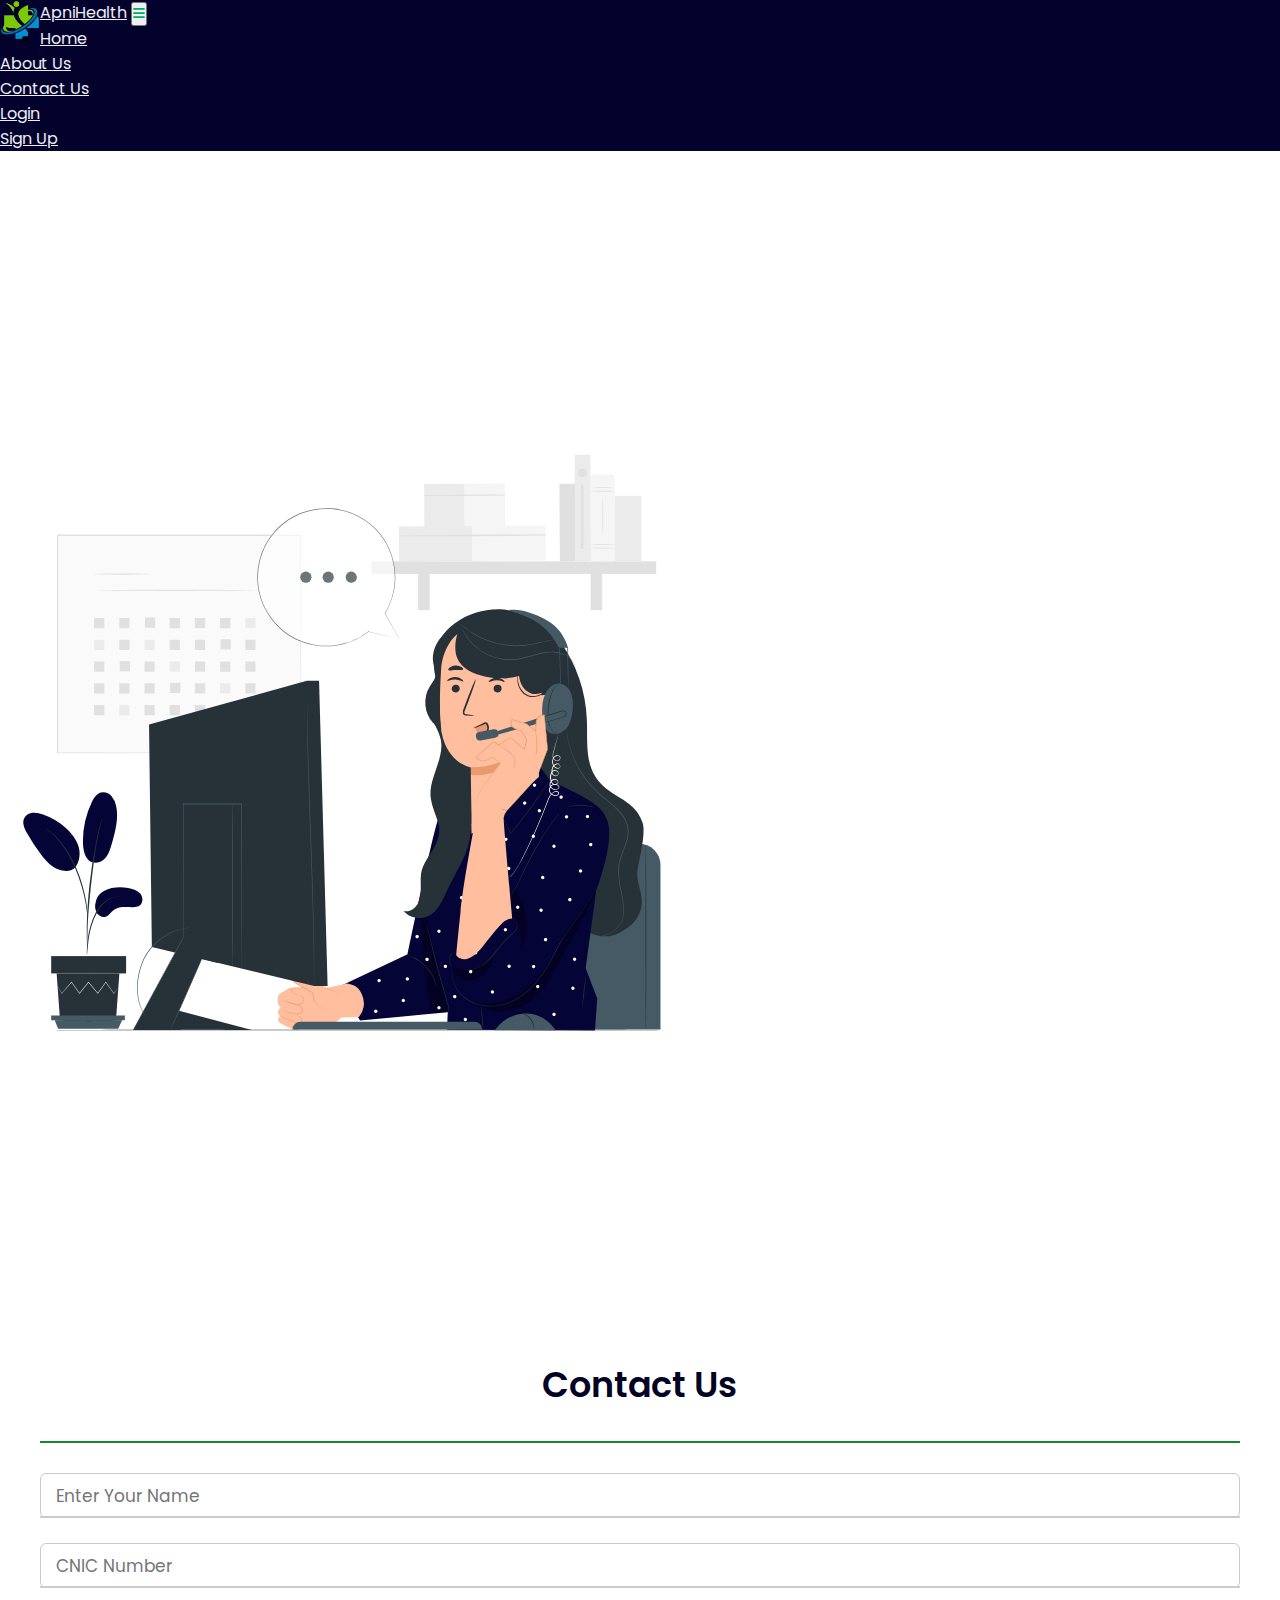
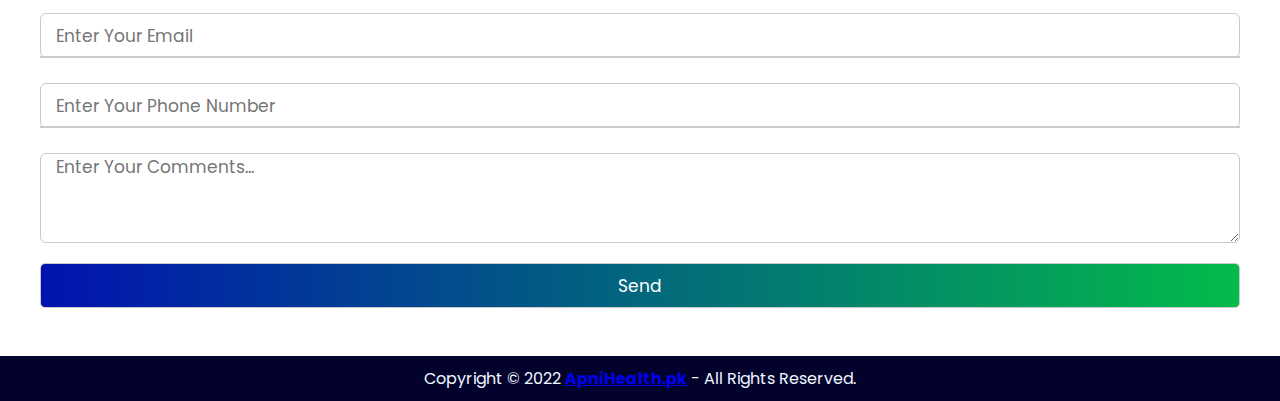
<file: contact.html>
<!DOCTYPE html>
<html>

<head>
  <title>Contact us</title>
<link rel="stylesheet" href="css/style.css">
 <link rel="stylesheet" href="css/contact.css">
<link rel="stylesheet" href="css/signup.css">

  <!-- <link href="https://fonts.googleapis.com/css?family=Quicksand&display=swap" rel="stylesheet"> -->
  <meta name="viewport" content="width=device-width,initial-scale=1.0,minimum-scale=1.0,maximum-scale=1.0">
  <link rel="stylesheet" href="https://cdnjs.cloudflare.com/ajax/libs/font-awesome/6.2.0/css/all.min.css">
  <link href="https://cdn.jsdelivr.net/npm/bootstrap@5.2.3/dist/css/bootstrap.min.css" rel="stylesheet"
    integrity="sha384-rbsA2VBKQhggwzxH7pPCaAqO46MgnOM80zW1RWuH61DGLwZJEdK2Kadq2F9CUG65" crossorigin="anonymous" />
</head>

<body>
  <!-- NAVBAR -->
  <nav class="navbar navbar-expand-lg  navbar-light">
    <div class="container-fluid">
      <img src="images/logo.png" class="nav-logo">
      <a class="navbar-brand" href="index.html">ApniHealth</a>
      <button class="navbar-toggler " type="button" data-bs-toggle="collapse" data-bs-target="#navbarSupportedContent"
        aria-controls="navbarSupportedContent" aria-expanded="false" aria-label="Toggle navigation">
        <i class="fa-solid fa-bars" style="color: #04AA6D;"></i>
      </button>
      <div class="collapse navbar-collapse" id="navbarSupportedContent">
        <ul class="navbar-nav me-auto mb-2 mb-lg-0">

          <li class="nav-item">
            <a class="nav-link" aria-current="page" href="index.html">Home</a>
          </li>
          <li class="nav-item">
            <a class="nav-link" href="about.html">About Us</a>
          </li>
          <li class="nav-item">
            <a class="nav-link" href="contact.html">Contact Us</a>
          </li>

        </ul>
        <ul class="navbar-nav">
          <li class="nav-item ">
            <a class="nav-link" href="login.html">Login</a>
          </li>
          <li class="nav-item ">
            <a class="nav-link" href="signup.html">Sign Up</a>
          </li>
        </ul>
      </div>
    </div>
  </nav>
  <!-- NAVBAR end -->

  <!-- contact section start -->
  <section class="container forms">
    <div class="row content">
      <div class="col-lg-6 col-md-6 col-sm-12 logpic">
        <img class="bd-placeholder-img bd-placeholder-img-lg featurette-image img-fluid mx-auto" width="700"
          height="1100" src="images/contact-us-animate.svg" alt="">
      </div>
      <div class="col-lg-6 col-md-6 col-sm-12">
        <div class="log-form login">
          <div class="form-content">
            <header>Contact Us</header>
            <form action="/Sign-Up" name="myForm" onsubmit="return validateForm()" method="post">
              <div class="field input-field" id="name">
                <input type="text" name="fname" class="inputs" maxlength="30" placeholder="Enter Your Name"
                  required><span class="formerror"> </span></b>
                <div class="underline"></div>
              </div>
              <div class="field input-field" id="cnic">
                <input type="text" name="fcnic" class="inputs" pattern="^[0-9]{5}-[0-9]{7}-[0-9]{1}$"
                  placeholder="CNIC Number" required><span class="formerror"> </span></b>
                <div class="underline"></div>
              </div>
              <div class="field input-field" id="email">
                <input type="email" name="femail" class="inputs" maxlength="30" placeholder="Enter Your Email"
                  required><span class="formerror"> </span></b>
                <div class="underline"></div>
              </div>
              <div class="field input-field" id="email">
                <input type="tel" name="PhoneNo" class="inputs" maxlength="11" placeholder="Enter Your Phone Number"
                  required><span class="formerror"> </span></b>
                <div class="underline"></div>
              </div>
              <div class="field input-field" id="email" >
                <textarea name="para"  cols="55" rows="5" class="inputs" placeholder="Enter Your Comments..."></textarea> <span class="formerror"> </span></b>
            </div>
              <div class="field input-box button ">
                <input type="submit" name="Send" value="Send">
              </div>
            </form>
          </div>
        </div>
      </div>
    </div>
    </div>
  </section>
  <!-- contact section end -->
  <!-- footer section start -->

  <div class="copyright-footer">
    <div class="container my-3">
      <div class="row">
        <div class="col-lg-12 col-12">
          <div class="text-center">
            <p class="mb-0">Copyright © 2022 <a class="text-white " href=" index.html" target="_blank"><strong>
                  ApniHealth.pk</strong></a> - All
              Rights Reserved.</p>
          </div>
        </div>

      </div>
    </div>
  </div>
  </div>
  <!-- footer section ends -->

  <script src="https://cdn.jsdelivr.net/npm/bootstrap@5.2.2/dist/js/bootstrap.bundle.min.js"
    integrity="sha384-OERcA2EqjJCMA+/3y+gxIOqMEjwtxJY7qPCqsdltbNJuaOe923+mo//f6V8Qbsw3"
    crossorigin="anonymous"></script>
</body>

</html>
</file>
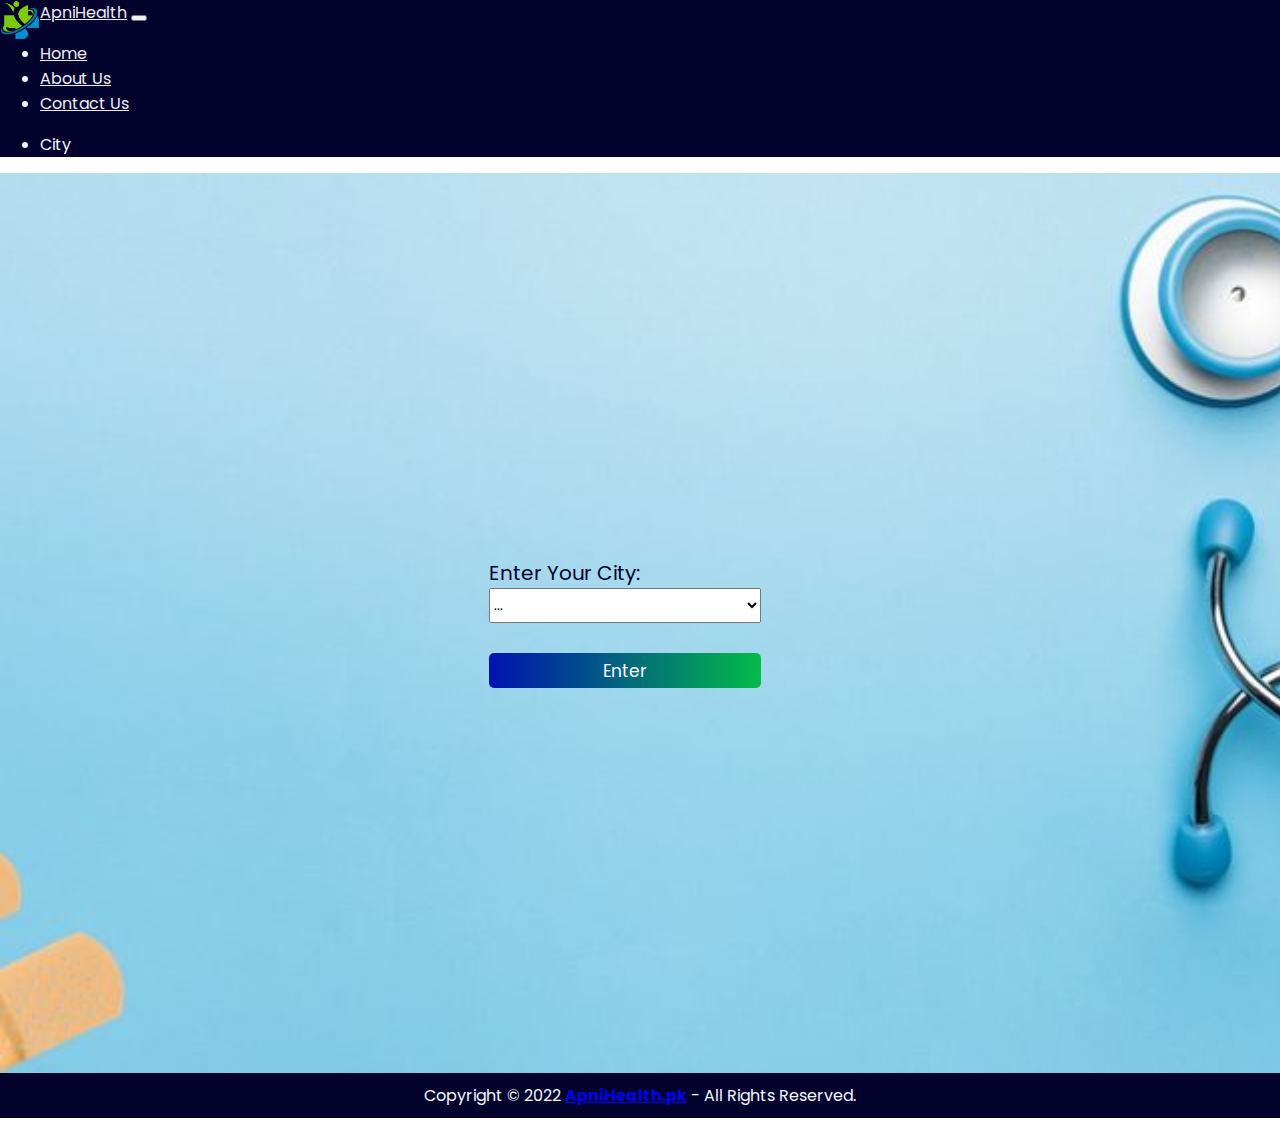
<file: Doctor.html>
<!DOCTYPE html>
<html lang="en">

<head>
    <meta charset="UTF-8">
    <meta http-equiv="X-UA-Compatible" content="IE=edge">
    <meta name="viewport" content="width=device-width, initial-scale=1.0">
    <link rel="stylesheet" href="css/style.css">
    <link rel="stylesheet" href="css/Doctor.css">
    <link href="https://cdn.jsdelivr.net/npm/bootstrap@5.2.2/dist/css/bootstrap.min.css" rel="stylesheet"
        integrity="sha384-Zenh87qX5JnK2Jl0vWa8Ck2rdkQ2Bzep5IDxbcnCeuOxjzrPF/et3URy9Bv1WTRi" crossorigin="anonymous">
    <link rel="stylesheet" href="https://cdnjs.cloudflare.com/ajax/libs/font-awesome/6.2.0/css/all.min.css"
        integrity="sha512-xh6O/CkQoPOWDdYTDqeRdPCVd1SpvCA9XXcUnZS2FmJNp1coAFzvtCN9BmamE+4aHK8yyUHUSCcJHgXloTyT2A=="
        crossorigin="anonymous" referrerpolicy="no-referrer" />
    <title>Find A Doctor</title>
</head>

<body>
    <nav class="navbar navbar-expand-lg  navbar-light">
        <div class="container-fluid">
            <img src="images/logo.png" class="nav-logo">
            <a class="navbar-brand" href="index.html">ApniHealth</a>
            <button class="navbar-toggler " type="button" data-bs-toggle="collapse"
                data-bs-target="#navbarSupportedContent" aria-controls="navbarSupportedContent" aria-expanded="false"
                aria-label="Toggle navigation">
                <i class="fa-solid fa-bars" style="color: #04AA6D;"></i>
            </button>
            <div class="collapse navbar-collapse" id="navbarSupportedContent">
                <ul class="navbar-nav me-auto mb-2 mb-lg-0">

                    <li class="nav-item">
                        <a class="nav-link" aria-current="page" href="index.html">Home</a>
                    </li>
                    <li class="nav-item">
                        <a class="nav-link" href="about.html">About Us</a>
                    </li>
                    <li class="nav-item">
                        <a class="nav-link" href="contact.html">Contact Us</a>
                    </li>

                </ul>
                <ul class="navbar-nav">
                    <li class="nav-item ">
                        <i class="fa-solid fa-location-dot"></i>
                       City 
                    </li>
                    
                </ul>
            </div>
        </div>
    </nav>
    <div class="box Background-image">

        <form action="/Doctor" method="post">
            <label for="location">Enter Your City:</label>
            <select name="location" id="Specialist">
                <option value="">...</option>
                <option value="MPK">MPK</option>
                <option value="Hydrabad">Hydrabad</option>
                <option value="Karachi">Karachi</option>
            </select>
            <input type="submit" name="submit" value="Enter">
        </form>

    </div>
    <div class="copyright-footer">
        <div class="container my-3">
            <div class="row">
                <div class="col-lg-12 col-12">
                    <div class="text-center">
                        <p class="mb-0">Copyright © 2022 <a class="text-white " href=" index.html"
                                target="_blank"><strong> ApniHealth.pk</strong></a> - All
                            Rights Reserved.</p>
                    </div>
                </div>

            </div>
        </div>
    </div>
</body>
<script src="https://cdn.jsdelivr.net/npm/bootstrap@5.2.3/dist/js/bootstrap.bundle.min.js"
    integrity="sha384-kenU1KFdBIe4zVF0s0G1M5b4hcpxyD9F7jL+jjXkk+Q2h455rYXK/7HAuoJl+0I4"
    crossorigin="anonymous"></script>

</html>
</file>
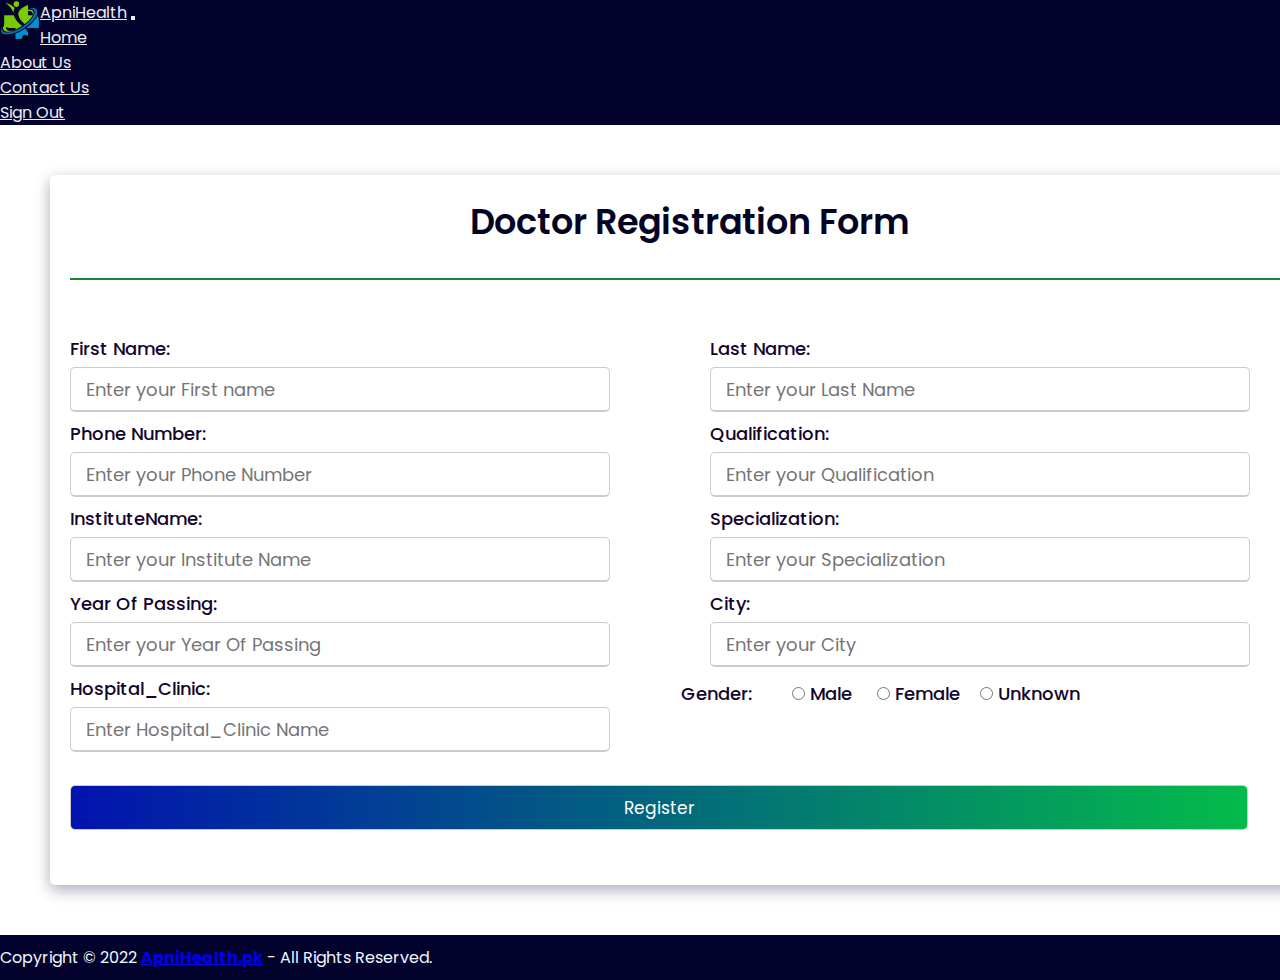
<file: DrRegister.html>
<!DOCTYPE html>
<html lang="en">

<head>
    <meta charset="UTF-8">
    <meta http-equiv="X-UA-Compatible" content="IE=edge">
    <meta name="viewport" content="width=device-width, initial-scale=1.0">
    <link rel="stylesheet" href="css/DrRegister.css">
    <link rel="stylesheet" href="css/style.css">
    <link rel="stylesheet" href="css/signup.css">
    <link href='https://unpkg.com/boxicons@2.1.4/css/boxicons.min.css' rel='stylesheet'>
    <link href="https://cdn.jsdelivr.net/npm/bootstrap@5.2.2/dist/css/bootstrap.min.css" rel="stylesheet"
        integrity="sha384-Zenh87qX5JnK2Jl0vWa8Ck2rdkQ2Bzep5IDxbcnCeuOxjzrPF/et3URy9Bv1WTRi" crossorigin="anonymous">
    <title>Doctor Registration</title>
</head>

<body>
    <nav class="navbar navbar-expand-lg  navbar-light">
        <div class="container-fluid">
            <img src="images/logo.png" class="nav-logo">
            <a class="navbar-brand" href="index.html">ApniHealth</a>
            <button class="navbar-toggler " type="button" data-bs-toggle="collapse"
                data-bs-target="#navbarSupportedContent" aria-controls="navbarSupportedContent" aria-expanded="false"
                aria-label="Toggle navigation">
                <i class="fa-solid fa-bars" style="color: #04AA6D;"></i>
            </button>
            <div class="collapse navbar-collapse" id="navbarSupportedContent">
                <ul class="navbar-nav me-auto mb-2 mb-lg-0">

                    <li class="nav-item">
                        <a class="nav-link" aria-current="page" href="index.html">Home</a>
                    </li>
                    <li class="nav-item">
                        <a class="nav-link" href="about.html">About Us</a>
                    </li>
                    <li class="nav-item">
                        <a class="nav-link" href="contact.html">Contact Us</a>
                    </li>

                </ul>
                <ul class="navbar-nav">
                    <li class="nav-item ">
                        <a class="nav-link" href="login.html">Sign Out</a>
                    </li>
                </ul>
            </div>
        </div>
    </nav>
    <!--Doctor Registration section start -->
    <div class="container cont-box">
        <header>Doctor Registration Form</header>
        <div class="content">
            <form action="/DrRegister" method="post">
                <div class="user-details">
                    <div class="input-box">
                        <span class="details">First Name:</span>
                        <input type="text" name="firstName" placeholder="Enter your First name" required>
                    </div>
                    <div class="input-box">
                        <span class="details">Last Name:</span>
                        <input type="text" name="lastName" placeholder="Enter your Last Name"  required>
                    </div>
                    <div class="input-box">
                        <span class="details">Phone Number:</span>
                        <input type="tel" name="Phone" placeholder="Enter your Phone Number" required>
                    </div>
                    <div class="input-box">
                        <span class="details">Qualification:</span>
                        <input type="text" name="Qualify" placeholder="Enter your Qualification" required>
                    </div>
                    <div class="input-box">
                        <span class="details">InstituteName:</span>
                        <input type="text" name="InstituteName"placeholder="Enter your Institute Name" required>
                    </div>
                    <div class="input-box">
                        <span class="details">Specialization:</span>
                        <input type="text" name="Specialization" placeholder="Enter your Specialization" required>
                    </div>
                    <div class="input-box">
                        <span class="details">Year Of Passing:</span>
                        <input type="text" name="YofP" placeholder="Enter your Year Of Passing" required>
                    </div>
                    <div class="input-box">
                        <span class="details">City:</span>
                        <input type="text" name="city" placeholder="Enter your City" required>
                    </div>
                    <div class="input-box">
                        <span class="details">Hospital_Clinic:</span>
                        <input type="text" name="Hospital_Clinic" placeholder="Enter Hospital_Clinic Name" required>
                     </div>
                     <div class="gender-details">
                        <label>Gender:&nbsp; &nbsp; &nbsp; &nbsp;</Label>
                            <input type="radio" name="gender" value="male"> Male &nbsp; &nbsp;
                            <input type="radio" name="gender" value="female"> Female&nbsp; &nbsp;
                            <input type="radio" name="gender" value="unknown"> Unknown
                    </div>
                </div>
                
                <div class="field input-box button ">
                    <input type="submit" name="Register" value="Register">
                </div>
            </form>
        </div>
    </div>
    <!-- Doctor Registration section end -->

    <div class="copyright-footer">
        <div class="container my-3">
            <div class="row">
                <div class="col-lg-12 col-12">
                    <div class="text-center">
                        <p class="mb-0">Copyright © 2022 <a class="text-white " href=" index.html"
                                target="_blank"><strong> ApniHealth.pk</strong></a> - All
                            Rights Reserved.</p>
                    </div>
                </div>

            </div>
        </div>
    </div>

</body>

</html>
</file>
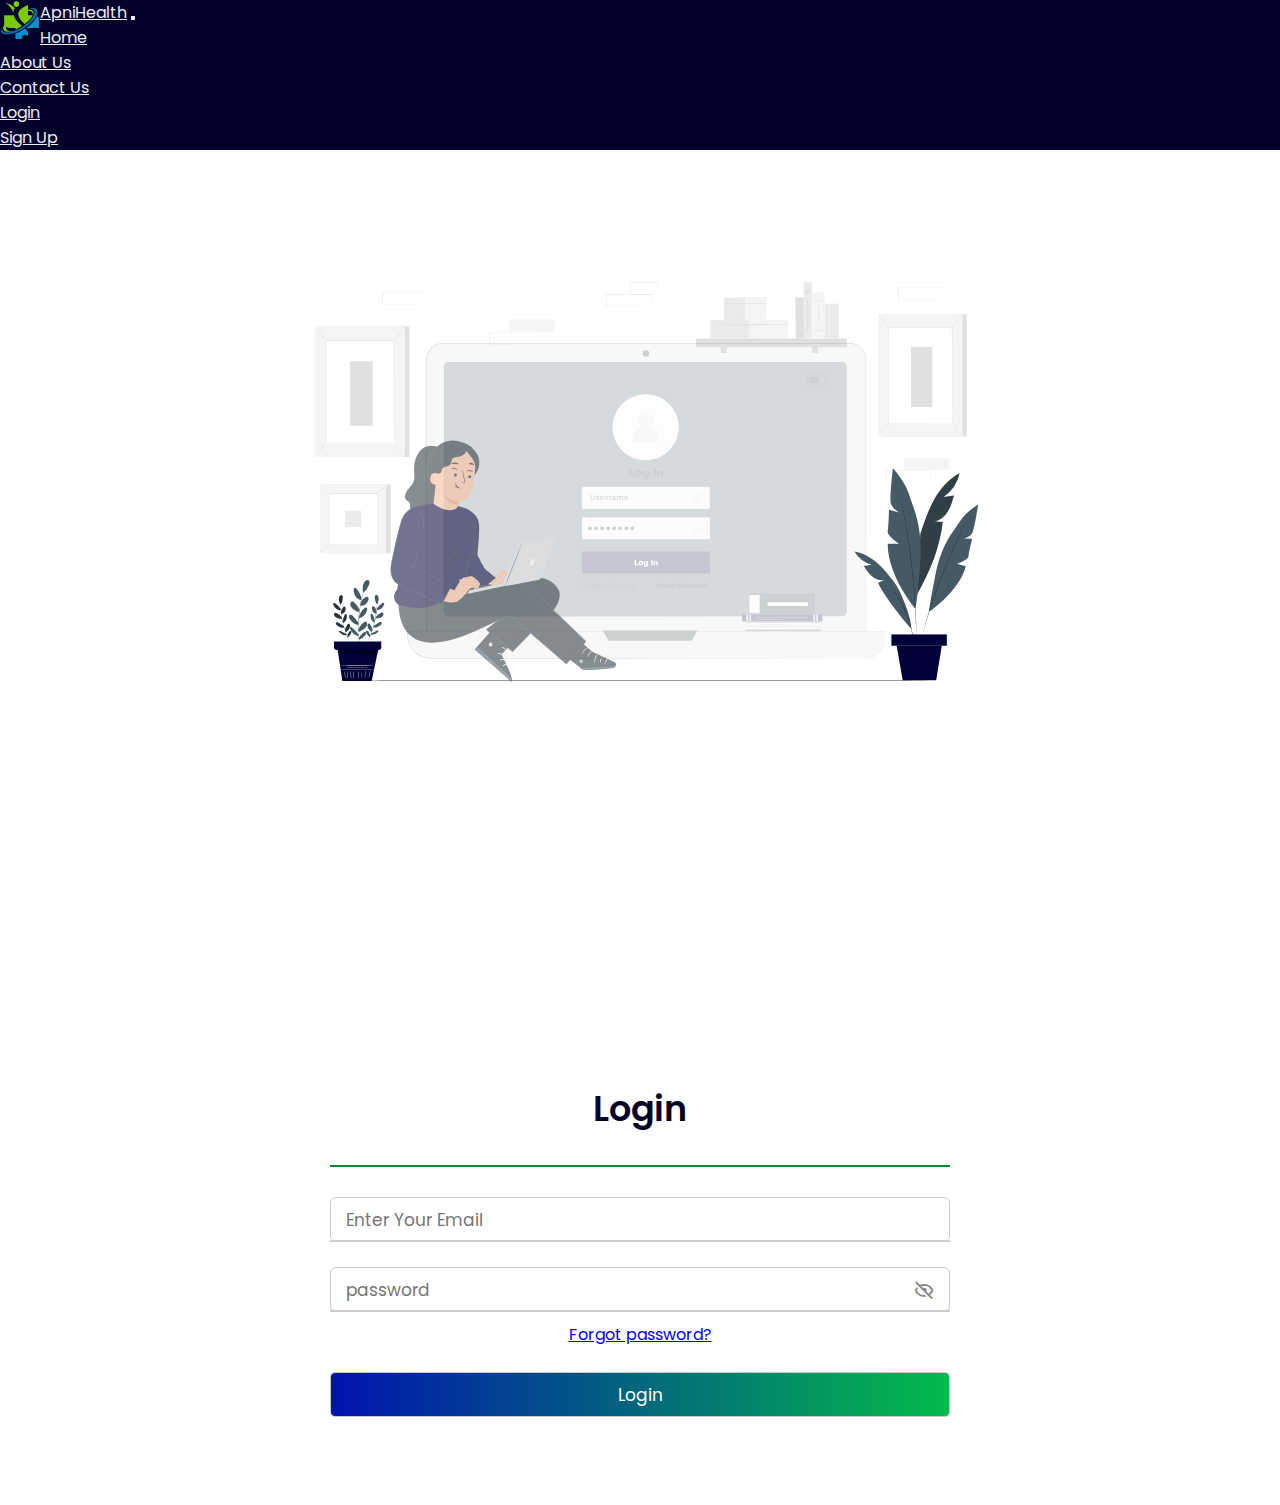
<file: login.html>
<!DOCTYPE html>
<html lang="en">

<head>
    <meta charset="UTF-8">
    <meta http-equiv="X-UA-Compatible" content="IE=edge">
    <meta name="viewport" content="width=device-width, initial-scale=1.0">
    <link rel="stylesheet" href="css/style.css">
    <link rel="stylesheet" href="css/signup.css">
    <link href='https://unpkg.com/boxicons@2.1.4/css/boxicons.min.css' rel='stylesheet'>
    <link href="https://cdn.jsdelivr.net/npm/bootstrap@5.2.2/dist/css/bootstrap.min.css" rel="stylesheet"
        integrity="sha384-Zenh87qX5JnK2Jl0vWa8Ck2rdkQ2Bzep5IDxbcnCeuOxjzrPF/et3URy9Bv1WTRi" crossorigin="anonymous">
    <title>login</title>
</head>

<body>
    <nav class="navbar navbar-expand-lg  navbar-light">
        <div class="container-fluid">
            <img src="images/logo.png" class="nav-logo">
            <a class="navbar-brand" href="index.html">ApniHealth</a>
            <button class="navbar-toggler " type="button" data-bs-toggle="collapse"
                data-bs-target="#navbarSupportedContent" aria-controls="navbarSupportedContent" aria-expanded="false"
                aria-label="Toggle navigation">
                <i class="fa-solid fa-bars" style="color: #04AA6D;"></i>
            </button>
            <div class="collapse navbar-collapse" id="navbarSupportedContent">
                <ul class="navbar-nav me-auto mb-2 mb-lg-0">

                    <li class="nav-item">
                        <a class="nav-link" aria-current="page" href="index.html">Home</a>
                    </li>
                    <li class="nav-item">
                        <a class="nav-link" href="about.html">About Us</a>
                    </li>
                    <li class="nav-item">
                        <a class="nav-link" href="contact.html">Contact Us</a>
                    </li>

                </ul>
                <ul class="navbar-nav">
                    <li class="nav-item ">
                        <a class="nav-link" href="login.html">Login</a>
                    </li>
                    <li class="nav-item ">
                        <a class="nav-link" href="signup.html">Sign Up</a>
                    </li>
                </ul>
            </div>
        </div>
    </nav>
    <section class="container containeer forms">
        <div class="row">
            <div class="col-lg-6 col-md-6 col-sm-12 logpic">
                <img class="bd-placeholder-img bd-placeholder-img-lg featurette-image img-fluid mx-auto" width="700"
                    height="1100" src="images/computer-login.svg" alt="">
            </div>
            <div class="col-lg-6 col-md-6 col-sm-12">
                <div class="log-form login">
                    <div class="form-content">
                        <header>Login</header>
                        <form action="/login" name="myForm" onsubmit="return validateForm()" method="post">
                            
                            <div class="field input-field" id="email">
                                <input type="email" name="femail" class="inputs" maxlength="30"
                                    placeholder="Enter Your Email" required><span class="formerror"> </span></b>
                                <div class="underline"></div>
                            </div>
                            <div class="field input-field" id="pass">
                                <input type="password" name="fpass" class="password" maxlength="30" placeholder="password"><span
                                    class="formerror"> </span></b>
                                <i class="bx bx-hide eye-icon"></i>
                                <div class="underline"></div>
                            </div>
                            <div class="form-link">
                                <a href="#" class="forgot-pass">Forgot password?</a>
                            </div>
                            <div class="field input-box button ">
                                <input type="submit" name="Login" value="Login">
                            </div>
                        </form>
                    </div>
                </div>
            </div>
        </div>
        </div>
    </section>
    <script src="script.js"></script>
    <script src="https://cdn.jsdelivr.net/npm/bootstrap@5.2.2/dist/js/bootstrap.bundle.min.js"
        integrity="sha384-OERcA2EqjJCMA+/3y+gxIOqMEjwtxJY7qPCqsdltbNJuaOe923+mo//f6V8Qbsw3"
        crossorigin="anonymous"></script>
</body>

</html>
</file>
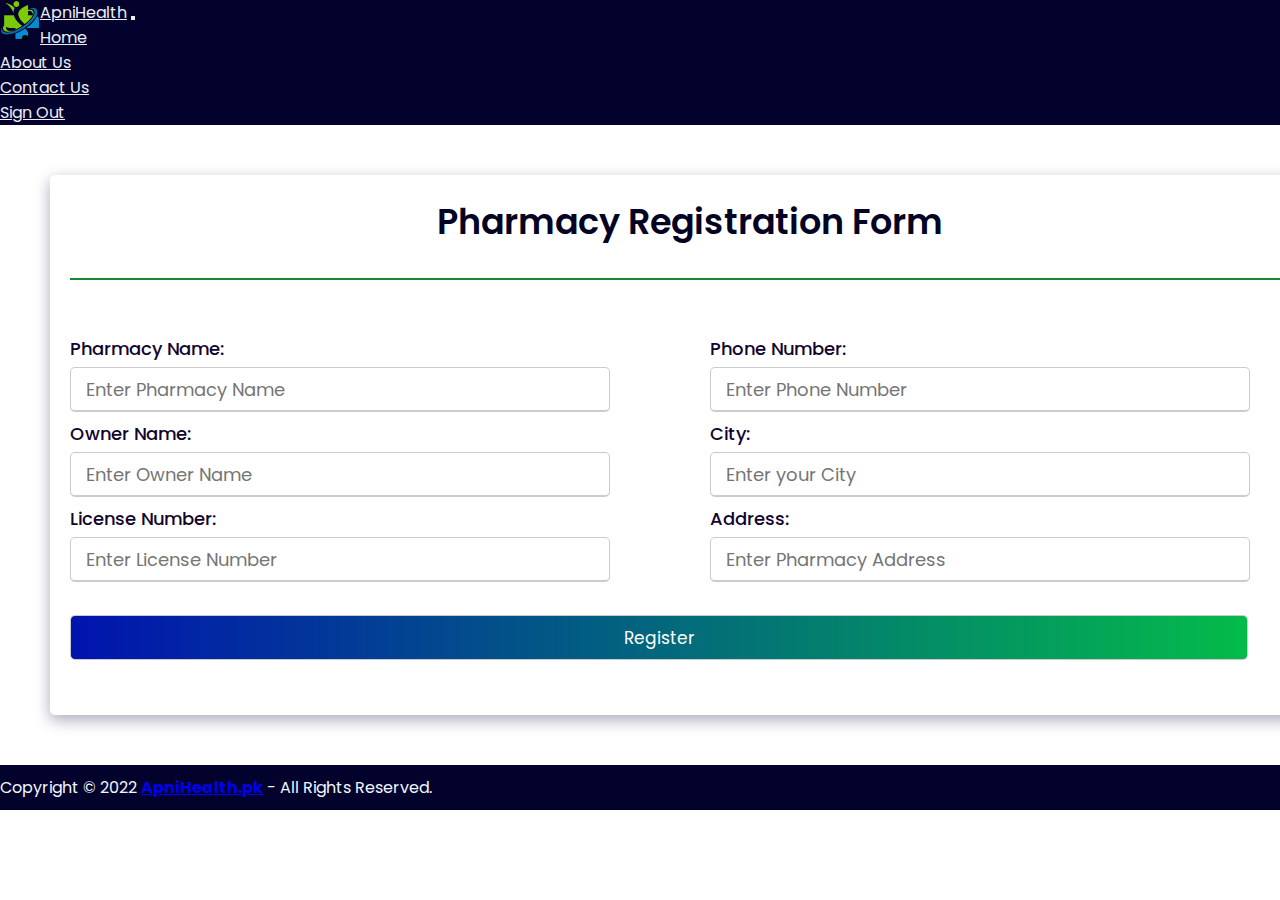
<file: PharmaRegister.html>
<!DOCTYPE html>
<html lang="en">

<head>
    <meta charset="UTF-8">
    <meta http-equiv="X-UA-Compatible" content="IE=edge">
    <meta name="viewport" content="width=device-width, initial-scale=1.0">
    <link rel="stylesheet" href="css/DrRegister.css">
    <link rel="stylesheet" href="css/style.css">
    <link rel="stylesheet" href="css/signup.css">
    <link href='https://unpkg.com/boxicons@2.1.4/css/boxicons.min.css' rel='stylesheet'>
    <link href="https://cdn.jsdelivr.net/npm/bootstrap@5.2.2/dist/css/bootstrap.min.css" rel="stylesheet"
        integrity="sha384-Zenh87qX5JnK2Jl0vWa8Ck2rdkQ2Bzep5IDxbcnCeuOxjzrPF/et3URy9Bv1WTRi" crossorigin="anonymous">
    <title>Pharmacy Registration</title>
</head>

<body>
    <nav class="navbar navbar-expand-lg  navbar-light">
        <div class="container-fluid">
            <img src="images/logo.png" class="nav-logo">
            <a class="navbar-brand" href="index.html">ApniHealth</a>
            <button class="navbar-toggler " type="button" data-bs-toggle="collapse"
                data-bs-target="#navbarSupportedContent" aria-controls="navbarSupportedContent" aria-expanded="false"
                aria-label="Toggle navigation">
                <i class="fa-solid fa-bars" style="color: #04AA6D;"></i>
            </button>
            <div class="collapse navbar-collapse" id="navbarSupportedContent">
                <ul class="navbar-nav me-auto mb-2 mb-lg-0">

                    <li class="nav-item">
                        <a class="nav-link" aria-current="page" href="index.html">Home</a>
                    </li>
                    <li class="nav-item">
                        <a class="nav-link" href="about.html">About Us</a>
                    </li>
                    <li class="nav-item">
                        <a class="nav-link" href="contact.html">Contact Us</a>
                    </li>

                </ul>
                <ul class="navbar-nav">
                    <li class="nav-item ">
                        <a class="nav-link" href="login.html">Sign Out</a>
                    </li>
                </ul>
            </div>
        </div>
    </nav>
    <!--Pharmacy Registration section start -->
    <div class="container cont-box">
        <header>Pharmacy Registration Form</header>
        <div class="content">
            <form action="/PharmaRegister" method="post">
                <div class="user-details">
                    <div class="input-box">
                        <span class="details">Pharmacy Name:</span>
                        <input type="text" name="PharmacyName" placeholder="Enter Pharmacy Name" required>
                    </div>
                    <div class="input-box">
                        <span class="details">Phone Number:</span>
                        <input type="tel" name="Phone" placeholder="Enter Phone Number" required>
                    </div>
                    <div class="input-box">
                        <span class="details">Owner Name:</span>
                        <input type="text" name="OwnerName" placeholder="Enter Owner Name" required>
                    </div>
                    <div class="input-box">
                        <span class="details">City:</span>
                        <input type="text" name="City" placeholder="Enter your City" required>
                    </div>
                    <div class="input-box">
                        <span class="details">License Number:</span>
                        <input type="text" name="LicenseNumber" placeholder="Enter License Number" required>
                    </div>
                    <div class="input-box">
                        <span class="details">Address:</span>
                        <input type="text" name="Address" placeholder="Enter Pharmacy Address" required>
                    </div>
                </div>
                
                <div class="field input-box button">
                    <input type="submit" name="Register" value="Register">
                </div>
            </form>
        </div>
    </div>
    <!-- Pharmacy Registration section end -->

    <div class="copyright-footer">
        <div class="container my-3">
            <div class="row">
                <div class="col-lg-12 col-12">
                    <div class="text-center">
                        <p class="mb-0">Copyright © 2022 <a class="text-white " href=" index.html"
                                target="_blank"><strong> ApniHealth.pk</strong></a> - All
                            Rights Reserved.</p>
                    </div>
                </div>

            </div>
        </div>
    </div>

</body>

</html>
</file>
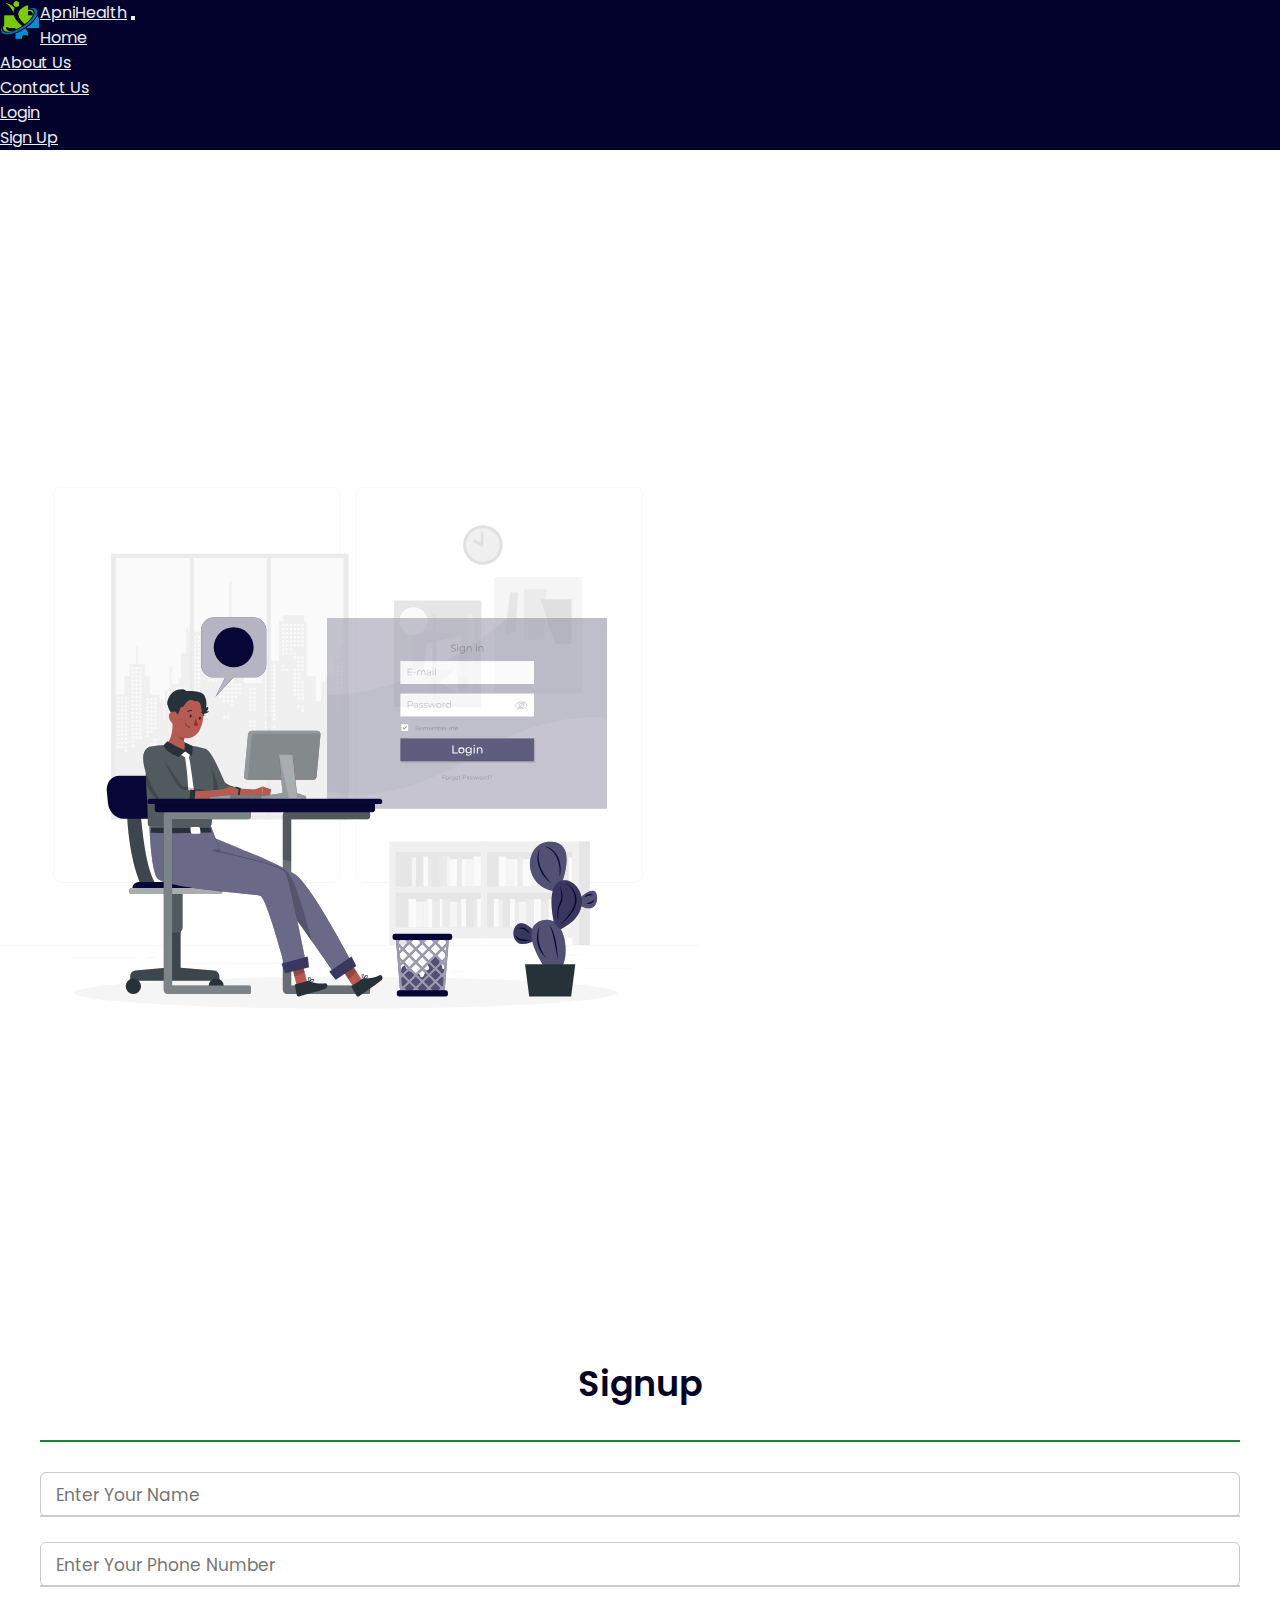
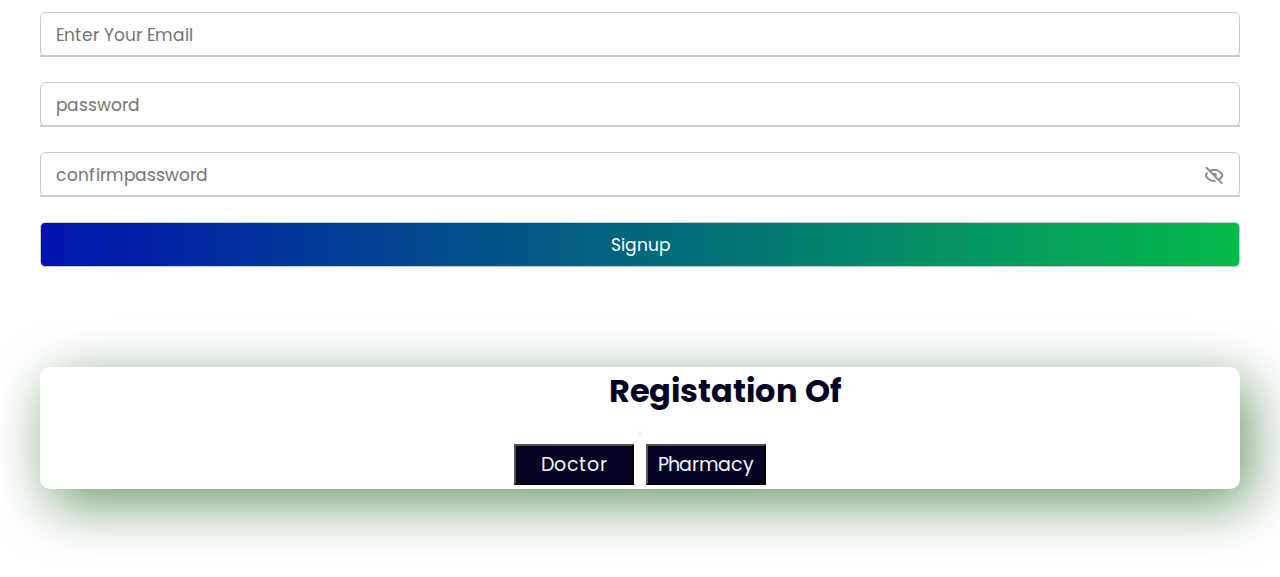
<file: signup.html>
<!DOCTYPE html>
<html lang="en">

<head>
    <meta charset="UTF-8">
    <meta http-equiv="X-UA-Compatible" content="IE=edge">
    <meta name="viewport" content="width=device-width, initial-scale=1.0">
    <link rel="stylesheet" href="css/style.css">
    <link rel="stylesheet" href="css/signup.css">
    <link href='https://unpkg.com/boxicons@2.1.4/css/boxicons.min.css' rel='stylesheet'>
    <link href="https://cdn.jsdelivr.net/npm/bootstrap@5.2.2/dist/css/bootstrap.min.css" rel="stylesheet"
        integrity="sha384-Zenh87qX5JnK2Jl0vWa8Ck2rdkQ2Bzep5IDxbcnCeuOxjzrPF/et3URy9Bv1WTRi" crossorigin="anonymous">
    <title>SignUp</title>
</head>

<body>
    <nav class="navbar navbar-expand-lg  navbar-light">
        <div class="container-fluid">
            <img src="images/logo.png" class="nav-logo">
            <a class="navbar-brand" href="index.html">ApniHealth</a>
            <button class="navbar-toggler " type="button" data-bs-toggle="collapse"
                data-bs-target="#navbarSupportedContent" aria-controls="navbarSupportedContent" aria-expanded="false"
                aria-label="Toggle navigation">
                <span class=" fa-duotone fa-bars"></span>
            </button>
            <div class="collapse navbar-collapse" id="navbarSupportedContent">
                <ul class="navbar-nav me-auto mb-2 mb-lg-0">

                    <li class="nav-item">
                        <a class="nav-link" aria-current="page" href="index.html">Home</a>
                    </li>
                    <li class="nav-item">
                        <a class="nav-link" href="about.html">About Us</a>
                    </li>
                    <li class="nav-item">
                        <a class="nav-link" href="contact.html">Contact Us</a>
                    </li>

                </ul>
                <ul class="navbar-nav">
                    <li class="nav-item ">
                        <a class="nav-link" href="login.html">Login</a>
                    </li>
                    <li class="nav-item ">
                        <a class="nav-link" href="signup.html">Sign Up</a>
                    </li>
                </ul>
            </div>
        </div>
    </nav>
    <section class="container forms">
        <div class="row">
            <div class="col-lg-6 col-md-6 col-sm-12 logpic">
                <img class="bd-placeholder-img bd-placeholder-img-lg featurette-image img-fluid mx-auto" width="700"
                    height="1100" src="images/computer-login-animate.svg" alt="">
            </div>
            <div class="col-lg-6 col-md-6 col-sm-12">
                <div class="log-form login">
                    <div class="form-content">
                        <header>Signup</header>
                        <form action="/signup" name="myForm" onsubmit="return validateForm()" method="post">
                            <div class="field input-field" id="name">
                                <input type="text" name="fname" class="inputs" maxlength="30"
                                    placeholder="Enter Your Name" required><span class="formerror"> </span></b>
                                <div class="underline"></div>
                            </div>
                            <div class="field input-field" id="phone">
                                <input type="tel" name="fphon" class="inputs" maxlength="30"
                                    placeholder="Enter Your Phone Number" required><span class="formerror"> </span></b>
                                <div class="underline"></div>
                            </div>
                            <div class="field input-field" id="email">
                                <input type="email" name="femail" class="inputs" maxlength="30"
                                    placeholder="Enter Your Email" required><span class="formerror"> </span></b>
                                <div class="underline"></div>
                            </div>
                            <div class="field input-field" id="pass">
                                <input type="password" name="fpass" class="password" maxlength="30"
                                    placeholder="password" required><span class="formerror"> </span></b>
                                <!-- <i class="bx bx-hide eye-icon" ></i> -->
                                <div class="underline"></div>

                            </div>
                            <div class="field input-field" id="cpass">
                                <input type="password" name="fcpass" class="password" maxlength="30"
                                    placeholder="confirmpassword" required><span class="formerror"> </span></b>
                                <i class="bx bx-hide eye-icon"></i>
                                <div class="underline"></div>

                            </div>
                            <div class="field input-box button ">
                                <input type="submit" name="signup" value="Signup" data-bs-toggle="modal"
                                    data-bs-target="#Modal">
                            </div>
                            <div class="modal fade" id="Modal" tabindex="-1" aria-labelledby="ModalLabel"
                                aria-hidden="true">
                                <div class="modal-dialog">
                                    <div class="modal-content">
                                        <div class="modal-header">
                                            <h1 class="modal-title fs-5" id="ModalLabel"> Registation Of</h1>
                                           <a href="index.html"><button type="button" class="btn-close" data-bs-dismiss="modal"
                                                aria-label="Close"></button></a> 
                                        </div>
                                        <div class="modal-body">
                                           <a href="DrRegister.html"> <button type="button" class="btn"> Doctor</button></a>
                                            <a href="PharmaRegister.html"> <button type="button" class="btn ">Pharmacy</button></a>
                                        </div>
                                    </div>
                                </div>
                            </div>

                        </form>
                    </div>
                </div>
            </div>
        </div>
        </div>
    </section>
    <script src="script.js"></script>
    <script src="https://cdn.jsdelivr.net/npm/bootstrap@5.2.2/dist/js/bootstrap.bundle.min.js"
        integrity="sha384-OERcA2EqjJCMA+/3y+gxIOqMEjwtxJY7qPCqsdltbNJuaOe923+mo//f6V8Qbsw3"
        crossorigin="anonymous"></script>
</body>

</html>
</file>
<file: css/style.css>
@import url('https://fonts.googleapis.com/css2?family=Poppins:wght@300;400;500;600&display=swap');
*{
    font-family: 'Poppins', sans-serif;
}
body {
    margin: 0;
    padding: 0;
}

.carousel-caption p {
    color: black;
    font-size: 20px;
    font-weight: 500;
}

.carousel-caption h2 {
    color: black;
}

.navbar {
    background-color: rgb(2, 2, 45);
}

.navbar a {
    color: rgb(237, 237, 245);
}

.navbar .nav-item:hover {
   height: 100%;
    background-color:  #04AA6D;
    border-radius: 8px;
}
.navbar .nav-link:hover{
  color:aliceblue;
}
.nav-logo {
    float: left;
    height: 40px;
    width: 40px;
}

.navbar .navbar-brand:hover {
    color: aliceblue;
}

.copyright-footer {
    display: flex;
    
    left: 0;
    bottom: 0;
    width: 100%;
    background-color:rgb(2, 2, 45);
    height: 45px;
    align-items: center;
    justify-content: center;
    color: aliceblue;

}

.containerr {
    padding: 70px;
    /* margin-left: 25%; */
    color: rgb(12, 83, 29);

}
.single-footer.links {
    text-align: center;
}
.single-footer ul {
    padding-left: 0;
}

.footer-top {
    background-color: rgb(222, 222, 222);

}
.footer-top li{
    list-style: none;
}
.containerr a {
    text-decoration: none;
    color: rgb(12, 8, 54);
    font-weight: bold;
    font-size: large;

}
/*services */
.service1{
   
    text-align: center;
    border-radius: 25px;
    padding: 20px;
}
.bottom_border_heading{
    color: rgb(2, 2, 43);
}
.service1 h5{
    color:rgb(2, 2, 43)
}
.service1 p{
    color:rgb(47, 136, 69)
}
.service1 button{
    background-color:  rgb(2, 2, 43);
    color: white;
}
.service1 button:hover{
    background-color: rgb(47, 136, 69);
    color: white;
}

/* who we are*/
.team-goals {
    padding-top: 40px;
}

@media screen and (max-width: 1400px) {
    .form-content{
        padding-bottom: 3rem;
    }
}
</file>
<file: css/contact.css>
textarea{
    outline: none;
    height: 200%;
    width: 100%;
    font-size: 17px;
    font-weight: 400;
    padding: 0 15px;
    border: 1px solid #CACACA;
    border-radius: 6px;
}
textarea:focus{
    border-bottom-width: 3px;
}
.container form .input-field textarea:focus~.underline::after{
    transform: scaleX(1);
    transform-origin: left;
  }
  .container .input-box input[type="submit"] {
    background: linear-gradient(to right, #0113af 0%, #04bb4a 100%);
    font-size: 17px;
    color: #fff;
    border-radius: 5px;
    cursor: pointer;
    transition: all 0.3s ease;
    margin-top: 40px;
  }
  
  .container .input-box input[type="submit"]:hover {
    letter-spacing: 1px;
    background: linear-gradient(to left, #0113af 0%, #04bb4a 100%);
    box-shadow: 0 0 10px 5px rgb(153, 224, 106);
  }

  

  .fields{
    font-size: 18px;
    margin-top: 15px;
  }
  
  @media screen and (max-width: 980px) {
    .container{
      max-width: 90%;
  }
  }
</file>
<file: css/signup.css>
@import url('https://fonts.googleapis.com/css2?family=Poppins:wght@300;400;500;600&display=swap');

* {
    margin: 0;
    padding: 0;
    box-sizing: border-box;
    font-family: 'Poppins', sans-serif;
}
.modal{
    text-align: center;
    color:  rgb(3, 3, 36); 
    margin-top: 100px;
    
}
.modal-dialog{
    box-shadow: rgba(6, 89, 7, 0.6) 10px 15px 55px;
    border-radius: 10px;
}
.modal-title{
    margin-left: 170px;
 }
 .modal-body button{
    margin: 4px;
    padding: 4px;
    background-color:  rgb(3, 3, 36);
    color: aliceblue;
    outline: none;
    width: 120px;
    font-size: 19px;
 }
 .modal-body button:hover{
    background-color: #04AA6D;
    outline: none;
    width: 120px;
    color:  rgb(3, 3, 36);
    width: 130px;
   
 }


.containeer {
    height: 120vh;
    width: 100%;
    display: flex;
    align-items: center;
    justify-content: center;
}

.formerror {
    color: red;

}

.log-form {
    padding: 40px;
    border-radius: 6px;
    background: rgb(255, 255, 255);
}

header {
    font-size: 35px;
    font-weight: 600;
    color: rgb(3, 3, 36);
    text-align: center;
    border-bottom: 2px solid#158932;
    padding-bottom: 30px;

}

 form .input-box {
    width: 100%;
    height: 45px;
    margin-top: 25px;
    position: relative;

}

form {
    margin-top: 30px;
}

.log-form .underline::before {
    content: '';
    position: absolute;
    height: 2px;
    width: 100%;
    background: #ccc;
    left: 0;
    bottom: 0px;
}

.log-form .underline::after {
    content: '';
    position: absolute;
    height: 3px;
    width: 100%;
    background: linear-gradient(to right, #0113af 0%, #04bb4a 100%);
    left: 0;
    bottom: 0;
    transform: scaleX(0);
    transform-origin: left;
    transition: all 0.5s ease;

}

 form .input-field input:focus~.underline::after {
    transform: scaleX(1);
    transform-origin: left;
}

 .input-box input[type="submit"] {
    background: linear-gradient(to right, #0113af 0%, #04bb4a 100%);
    font-size: 17px;
    color: #fff;
    border-radius: 5px;
    cursor: pointer;
    transition: all 0.3s ease;
}

 .input-box input[type="submit"]:hover {
    letter-spacing: 1px;
    background: linear-gradient(to left, #0113af 0%, #04bb4a 100%);
    box-shadow: 0 0 10px 5px rgb(153, 224, 106);
}

form .field {
    position: relative;
    height: 45px;
    width: 100%;
    margin-top: 25px;
    border-radius: 6px;
}

.field input {
    outline: none;
    height: 100%;
    width: 100%;
    font-size: 17px;
    font-weight: 400;
    padding: 0 15px;
    border: 1px solid #CACACA;
    border-radius: 6px;
}

.field input:focus {
    border-bottom-width: 3px;
}

 .button {
    height: 90%;
    width: 100%;
    border: none;
    font-size: 17px;
    font-weight: 400;
    border-radius: 6px;
}

.form-link {
    text-align: center;
    margin-top: 10px;
}

.eye-icon {
    position: absolute;
    font-size: 22px;
    color: #8b8b8b;
    top: 50%;
    right: 10px;
    transform: translateY(-50%);
    cursor: pointer;
    padding: 5px;
}

.container .logpic {
    margin-top: 60px;
}

@media screen and (max-width: 400px) {
    .form {
        padding: 15px 10px;
    }
    .modal{
        margin-top: 2px;
        
    }
}
</file>
<file: css/Doctor.css>
body{
    font-family: 'Segoe UI', Tahoma, Geneva, Verdana, sans-serif;
}
.Background-image{
    background-image: url('../images/doc.jpg');
    background-size: cover;
    background-repeat: no-repeat;
    width: 100%;
    height: 100vh;
    background-position: center;
}
label{
    font-size: 20px;
    font-style: bold;
    color: rgb(2, 2, 43);
}
.box{
    display: flex;
    justify-content: center;
    align-items: center;
}
input[type="text"], select{
   width: 90%;
   height: 35px ;
   border-radius: 8px solid black;
}
input[type="submit"] {
    width: 90%;
    height: 35px;
    margin-top: 30px;
    position: relative;
    background: linear-gradient(to right, #0113af 0%, #04bb4a 100%);
    font-size: 17px;
    color: #fff;
    border-radius: 5px;
    cursor: pointer;
    transition: all 0.3s ease;
    border: none;
  }
  input[type="submit"]:hover {
    letter-spacing: 1px;
    background: linear-gradient(to left, #0113af 0%, #04bb4a 100%);
    box-shadow: 0 0 10px 5px rgb(153, 224, 106);
    border: 1px solid rgb(2, 2, 43);
  }
  .nav-item{
    color: aliceblue;
  }
  .navbar .nav-item:hover {
     background-color:  rgb(2, 2, 45);
     
 }
</file>
<file: css/DrRegister.css>
@import url('https://fonts.googleapis.com/css2?family=Poppins:wght@200;300;400;500;600;700&display=swap');
*{
  margin: 0;
  padding: 0;
  box-sizing: border-box;
  font-family: 'Poppins',sans-serif;
}

header{
  font-size: 35px;
  font-weight: 600;
  color: rgb(3, 3, 36);
  text-align: center;
  border-bottom: 4px solid#198624;
  padding-bottom: 30px;

}

.cont-box {
  margin: 50px;
  padding: 20px;
  box-shadow: rgba(13, 8, 62, 0.35) 0px 5px 15px;
}
form {
  margin-top: 30px;
}

.container{

  width: 100%;
  border-radius: 5px;
}

.content form .user-details{
  display: flex;
  flex-wrap: wrap;
  justify-content: space-between;
  margin: 20px 0 50px 0;
}
form .user-details .input-box{
  margin-bottom: 15px;
  width: calc(100% / 2 - 20px);
}
form .input-box span.details{
  display: block;
  font-weight: 500;
  margin-bottom: 5px;
  font-size: 18px;
  color: #13042e;
}
.user-details .input-box input{
  height: 45px;
  width: 90%;
  outline: none;
  font-size: 18px;
  border-radius: 5px;
  padding-left: 15px;
  border: 1px solid #ccc;
  border-bottom-width: 2px;
  transition: all 0.3s ease;
}
.gender-details{
  font-size: 18px;
padding-right: 230px;
color: #13042e;
font-weight: 500;
margin-top: 30px;
}
.user-details .input-box input:focus,
.user-details .input-box input:valid{
  border-color: #5407e3;
}
 form .button{
   height: 45px;
   margin: 35px 0
 }
 .container .input-box input[type="submit"] {
  background: linear-gradient(to right, #0113af 0%, #04bb4a 100%);
  font-size: 17px;
  color: #fff;
  border-radius: 5px;
  cursor: pointer;
  transition: all 0.3s ease;
 width: 95%;
}


.container .input-box input[type="submit"]:hover {
  letter-spacing: 1px;
  background: linear-gradient(to left, #0113af 0%, #04bb4a 100%);
  box-shadow: 0 0 10px 5px rgb(153, 224, 106);
}

 @media(max-width: 584px){
 .container{
  max-width: 100%;
}
form .user-details .input-box{
    margin-bottom: 15px;
    width: 100%;
  }
  .content form .user-details{
    max-height: 300px;
    overflow-y: scroll;
  }
  .user-details::-webkit-scrollbar{
    width: 5px;
  } 
  .gender-details{
    padding-right: 30px;
  }
  }
  @media(max-width: 459px){
  .container .content .category{
    flex-direction: column;
  }
}
</file>
